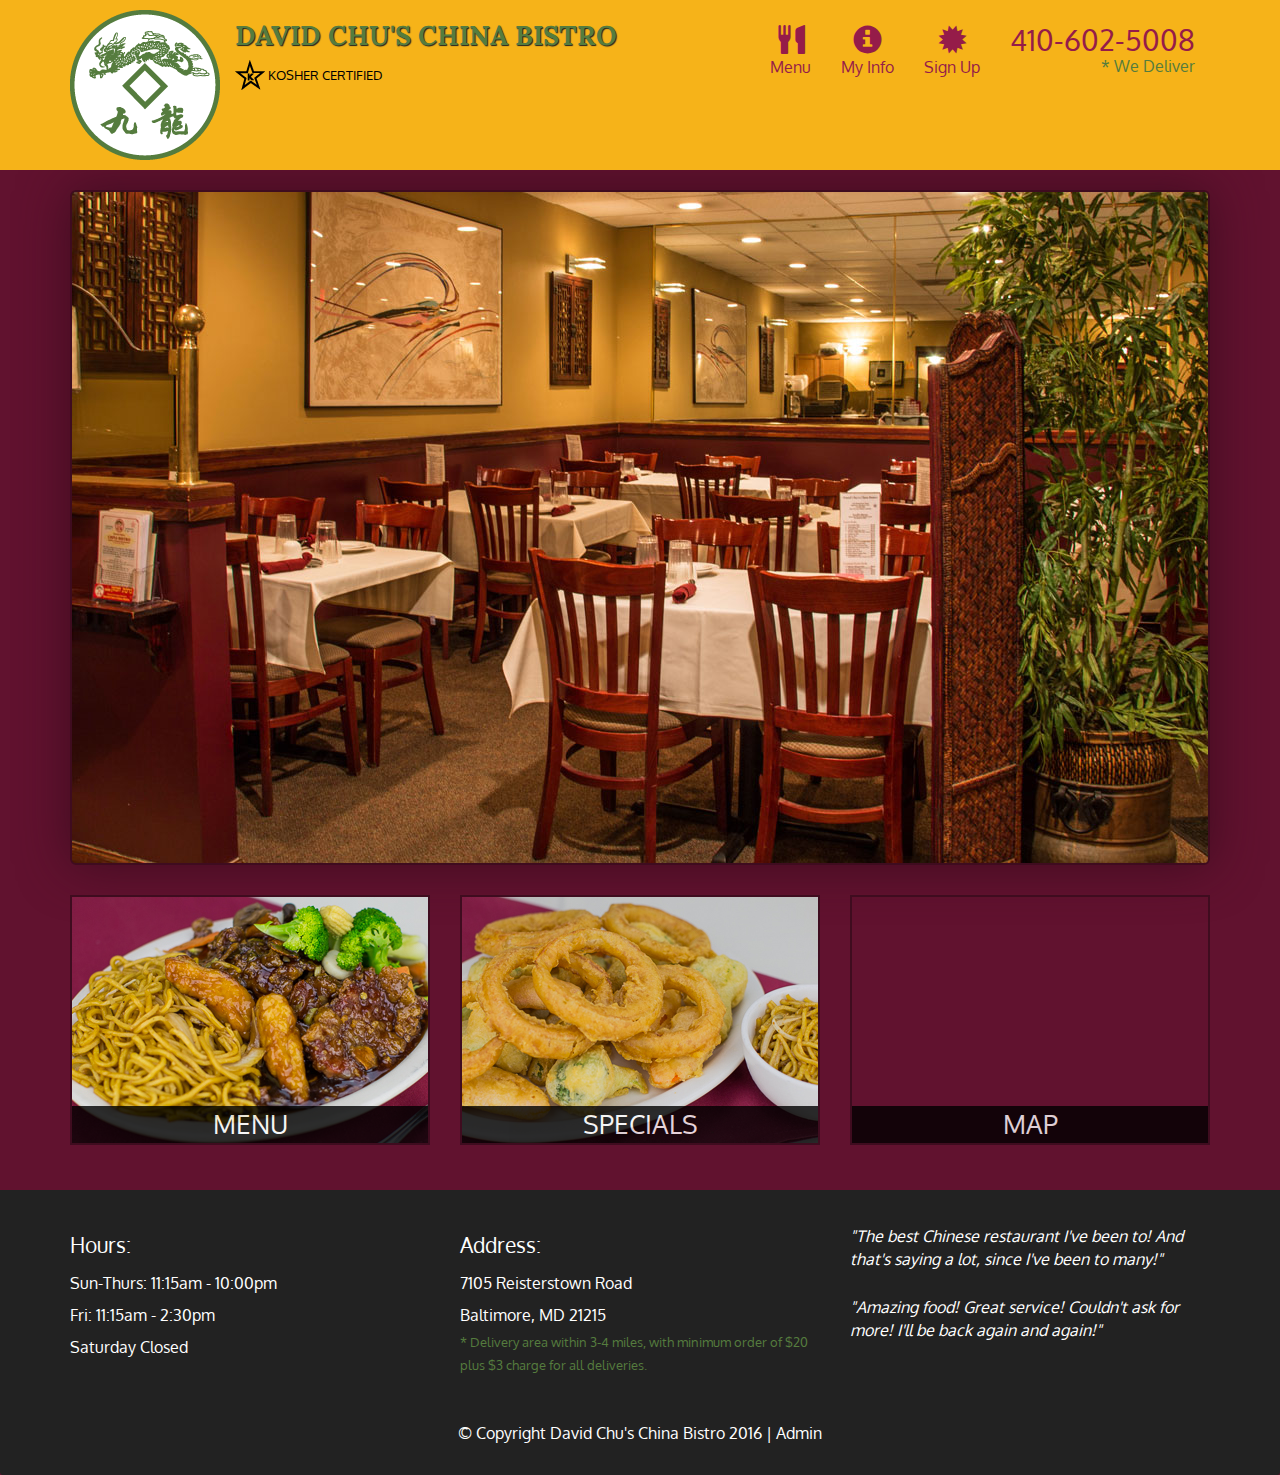
<file: module5_solution/index.html>
<!DOCTYPE html>
<html lang="en">
  <head>
    <meta charset="utf-8">
    <meta http-equiv="X-UA-Compatible" content="IE=edge">
    <meta name="viewport" content="width=device-width, initial-scale=1">
    <title>David Chu's China Bistro</title>
    <link href='https://fonts.googleapis.com/css?family=Oxygen:400,300,700' rel='stylesheet' type='text/css'>
    <link href='https://fonts.googleapis.com/css?family=Lora' rel='stylesheet' type='text/css'>
    <link rel="stylesheet" href="css/bootstrap.min.css">
    <link rel="stylesheet" href="css/restaurant.css">
    <link rel="stylesheet" href="css/common.css">
  </head>
  <body ng-app="restaurant" ng-strict-di>

    <!-- Fixed position loading indicator -->
    <loading class="loading-indicator"></loading>

    <header>
      <nav id="header-nav" class="navbar navbar-default">
        <div class="container">
          <div class="navbar-header">
            <a href="index.html" class="pull-left visible-md visible-lg">
              <div id="logo-img" alt="Logo image"></div>
            </a>

            <div class="navbar-brand">
              <a href="index.html"><h1>David Chu's China Bistro</h1></a>
              <p>
              <img src="images/star-k-logo.png" alt="Kosher certification">
              <span>Kosher Certified</span>
              </p>
            </div>

            <button id="navbarToggle" type="button" class="navbar-toggle collapsed" data-toggle="collapse" data-target="#collapsable-nav" aria-expanded="false">
              <span class="sr-only">Toggle navigation</span>
              <span class="icon-bar"></span>
              <span class="icon-bar"></span>
              <span class="icon-bar"></span>
            </button>
          </div>

          <div id="collapsable-nav" class="collapse navbar-collapse">
            <ul id="nav-list" class="nav navbar-nav navbar-right">
              <li id="navHomeButton" class="visible-xs">
                <a href="index.html">
                  <span class="glyphicon glyphicon-home"></span> Home</a>
              </li>
              <li id="navMenuButton" ui-sref-active="active">
                <a ui-sref="public.menu">
                  <span class="glyphicon glyphicon-cutlery"></span><br class="hidden-xs"> Menu</a>
              </li>
              <li>
                <a ui-sref="myinfo">
                  <span class="glyphicon glyphicon-info-sign"></span><br class="hidden-xs"> My Info</a>
              </li>
              <li>
                <a ui-sref="public.signup">
                  <span class="glyphicon glyphicon-certificate"></span><br class="hidden-xs"> Sign Up</a>
              </li>
              <li id="phone" class="hidden-xs">
                <a href="tel:410-602-5008">
                  <span>410-602-5008</span></a><div>* We Deliver</div>
              </li>
            </ul><!-- #nav-list -->
          </div><!-- .collapse .navbar-collapse -->
        </div><!-- .container -->
      </nav><!-- #header-nav -->
    </header>

    <div id="call-btn" class="visible-xs">
      <a class="btn" href="tel:410-602-5008">
        <span class="glyphicon glyphicon-earphone"></span>
        410-602-5008
      </a>
    </div>
    <div id="xs-deliver" class="text-center visible-xs">* We Deliver</div>

    <ui-view>
      <div class="text-center initial-loading">
        <h2>Loading Site...</h2>
      </div>
    </ui-view>

    <footer class="panel-footer">
      <div class="container">
        <div class="row">
          <section id="hours" class="col-sm-4">
            <span>Hours:</span><br>
            Sun-Thurs: 11:15am - 10:00pm<br>
            Fri: 11:15am - 2:30pm<br>
            Saturday Closed
            <hr class="visible-xs">
          </section>
          <section id="address" class="col-sm-4">
            <span>Address:</span><br>
            7105 Reisterstown Road<br>
            Baltimore, MD 21215
            <p>* Delivery area within 3-4 miles, with minimum order of $20 plus $3 charge for all deliveries.</p>
            <hr class="visible-xs">
          </section>
          <section id="testimonials" class="col-sm-4">
            <p>"The best Chinese restaurant I've been to! And that's saying a lot, since I've been to many!"</p>
            <p>"Amazing food! Great service! Couldn't ask for more! I'll be back again and again!"</p>
          </section>
        </div>
        <div class="text-center">
          &copy; Copyright David Chu's China Bistro 2016 |
          <a ui-sref="admin.auth">Admin</a></div>
      </div>
    </footer>

    <!-- Libs -->
    <script src="lib/jquery-2.1.4.min.js"></script>
    <script src="lib/bootstrap.min.js"></script>
    <script src="lib/angular.min.js"></script>
    <script src="lib/angular-ui-router.min.js"></script>

    <!-- Main Restaurant Module -->
    <script src="src/restaurant.module.js"></script>

    <!-- Common Module -->
    <script src="src/common/common.module.js"></script>
    <script src="src/common/loading/loading.component.js"></script>
    <script src="src/common/loading/loading.interceptor.js"></script>
    <script src="src/common/menu.service.js"></script>
    <script src="src/common/user.service.js"></script>

    <!-- Public Module -->
    <script src="src/public/public.module.js"></script>
    <script src="src/public/public.routes.js"></script>
    <script src="src/public/menu/menu.controller.js"></script>
    <script src="src/public/menu-category/menu-category.component.js"></script>
    <script src="src/public/menu-items/menu-items.controller.js"></script>
    <script src="src/public/menu-item/menu-item.component.js"></script>
    <script src="src/public/signup-form/signup.controller.js"></script>

    <!-- Myinfo Module -->
    <script src="src/myinfo/myinfo.controller.js"></script>

  </body>

</html>
</file>
<file: module5_solution/css/restaurant.css>
body {
  font-size: 16px;
  color: #fff;
  background-color: #61122f;
  font-family: 'Oxygen', sans-serif;
}

input, button, select, option{
  color: #000;
}

.initial-loading {
  margin-top: 60px;
}

/** HEADER **/
#header-nav {
  background-color: #f6b319;
  border-radius: 0;
  border: 0;
}

#logo-img {
  background: url('../images/restaurant-logo_large.png') no-repeat;
  width: 150px;
  height: 150px;
  margin: 10px 15px 10px 0;
}

.navbar-brand {
  padding-top: 25px;
}
.navbar-brand h1 { /* Restaurant name */
  font-family: 'Lora', serif;
  color: #557c3e;
  font-size: 1.5em;
  text-transform: uppercase;
  font-weight: bold;
  text-shadow: 1px 1px 1px #222;
  margin-top: 0;
  margin-bottom: 0;
  line-height: .75;
}
.navbar-brand a:hover, .navbar-brand a:focus {
  text-decoration: none;
}
.navbar-brand p { /* Kosher cert */
  color: #000;
  text-transform: uppercase;
  font-size: .7em;
  margin-top: 15px;
}
.navbar-brand p span { /* Star-K */
  vertical-align: middle;
}

#nav-list {
  margin-top: 10px;
}
#nav-list a {
  color: #951C49;
  text-align: center;
}
#nav-list a:hover {
  background: #E7E7E7;
}
#nav-list a span {
  font-size: 1.8em;
}

#phone {
  margin-top: 5px;
}
#phone a { /* Phone number */
  text-align: right;
  padding-bottom: 0;
}
#phone div { /* We Deliver */
  color: #557c3e;
  text-align: right;
  padding-right: 15px;
}

.navbar-header button.navbar-toggle, .navbar-header .icon-bar {
  border: 1px solid #61122f;
}
.navbar-header button.navbar-toggle {
  clear: both;
  margin-top: -30px;
}
/* END HEADER */

/* FOOTER */
.panel-footer {
  margin-top: 30px;
  padding-top: 35px;
  padding-bottom: 30px;
  background-color: #222;
  border-top: 0;
}
.panel-footer div.row {
  margin-bottom: 35px;
}
#hours, #address {
  line-height: 2;
}
#hours > span, #address > span {
  font-size: 1.3em;
}
#address p {
  color: #557c3e;
  font-size: .8em;
  line-height: 1.8;
}
#testimonials {
  font-style: italic;
}
#testimonials p:nth-child(2) {
  margin-top: 25px;
}
a[ui-sref="admin.auth"] {
  color: #fff;
}
/* END FOOTER */

/********** Medium devices only **********/
@media (min-width: 992px) and (max-width: 1199px) {
  /* Header */
  #logo-img {
    background: url('../images/restaurant-logo_medium.png') no-repeat;
    width: 100px;
    height: 100px;
    margin: 5px 5px 5px 0;
  }
  /* End Header */
}


/********** Extra small devices only **********/
@media (max-width: 767px) {
  /* Header */
  .navbar-brand {
    padding-top: 10px;
    height: 80px;
  }
  .navbar-brand h1 { /* Restaurant name */
    padding-top: 10px;
    font-size: 5vw; /* 1vw = 1% of viewport width */
  }
  .navbar-brand p { /* Kosher cert */
    font-size: .6em;
    margin-top: 12px;
  }
  .navbar-brand p img { /* Star-K */
    height: 20px;
  }

  #collapsable-nav a { /* Collapsed nav menu text */
    font-size: 1.2em;
  }
  #collapsable-nav a span { /* Collapsed nav menu glyph */
    font-size: 1em;
    margin-right: 5px;
  }

  #call-btn > a {
    font-size: 1.5em;
    display: block;
    margin: 0 20px;
    padding: 10px;
    border: 2px solid #fff;
    background-color: #f6b319;
    color: #951c49;
  }
  #xs-deliver {
    margin-top: 5px;
    font-size: .7em;
    letter-spacing: .1em;
    text-transform: uppercase;
  }
  /* End Header */

  /* Footer */
  .panel-footer section {
    margin-bottom: 30px;
    text-align: center;
  }
  .panel-footer section:nth-child(3) {
    margin-bottom: 0; /* margin already exists on the whole row */
  }
  .panel-footer section hr {
    width: 50%;
  }
  /* End Footer */
}


/********** Super extra small devices Only :-) (e.g., iPhone 4) **********/
@media (max-width: 479px) {
  /* Header */
  .navbar-brand h1 { /* Restaurant name */
    padding-top: 5px;
    font-size: 6vw;
  }
  /* End Header */
}
</file>
<file: module5_solution/css/common.css>
.loading-indicator {
    display: block;
    width: 70px;
    position: fixed;
    left: 0;
    right: 0;
    margin: 0 auto;
    top: 40%;
    z-index: 100;
    background-color: #FFF;
}

.loading-indicator img {
    width: 70px;
    background-color: #FFF;
}

.ui-view-placeholder {
    margin-top: 60px;
}
</file>
